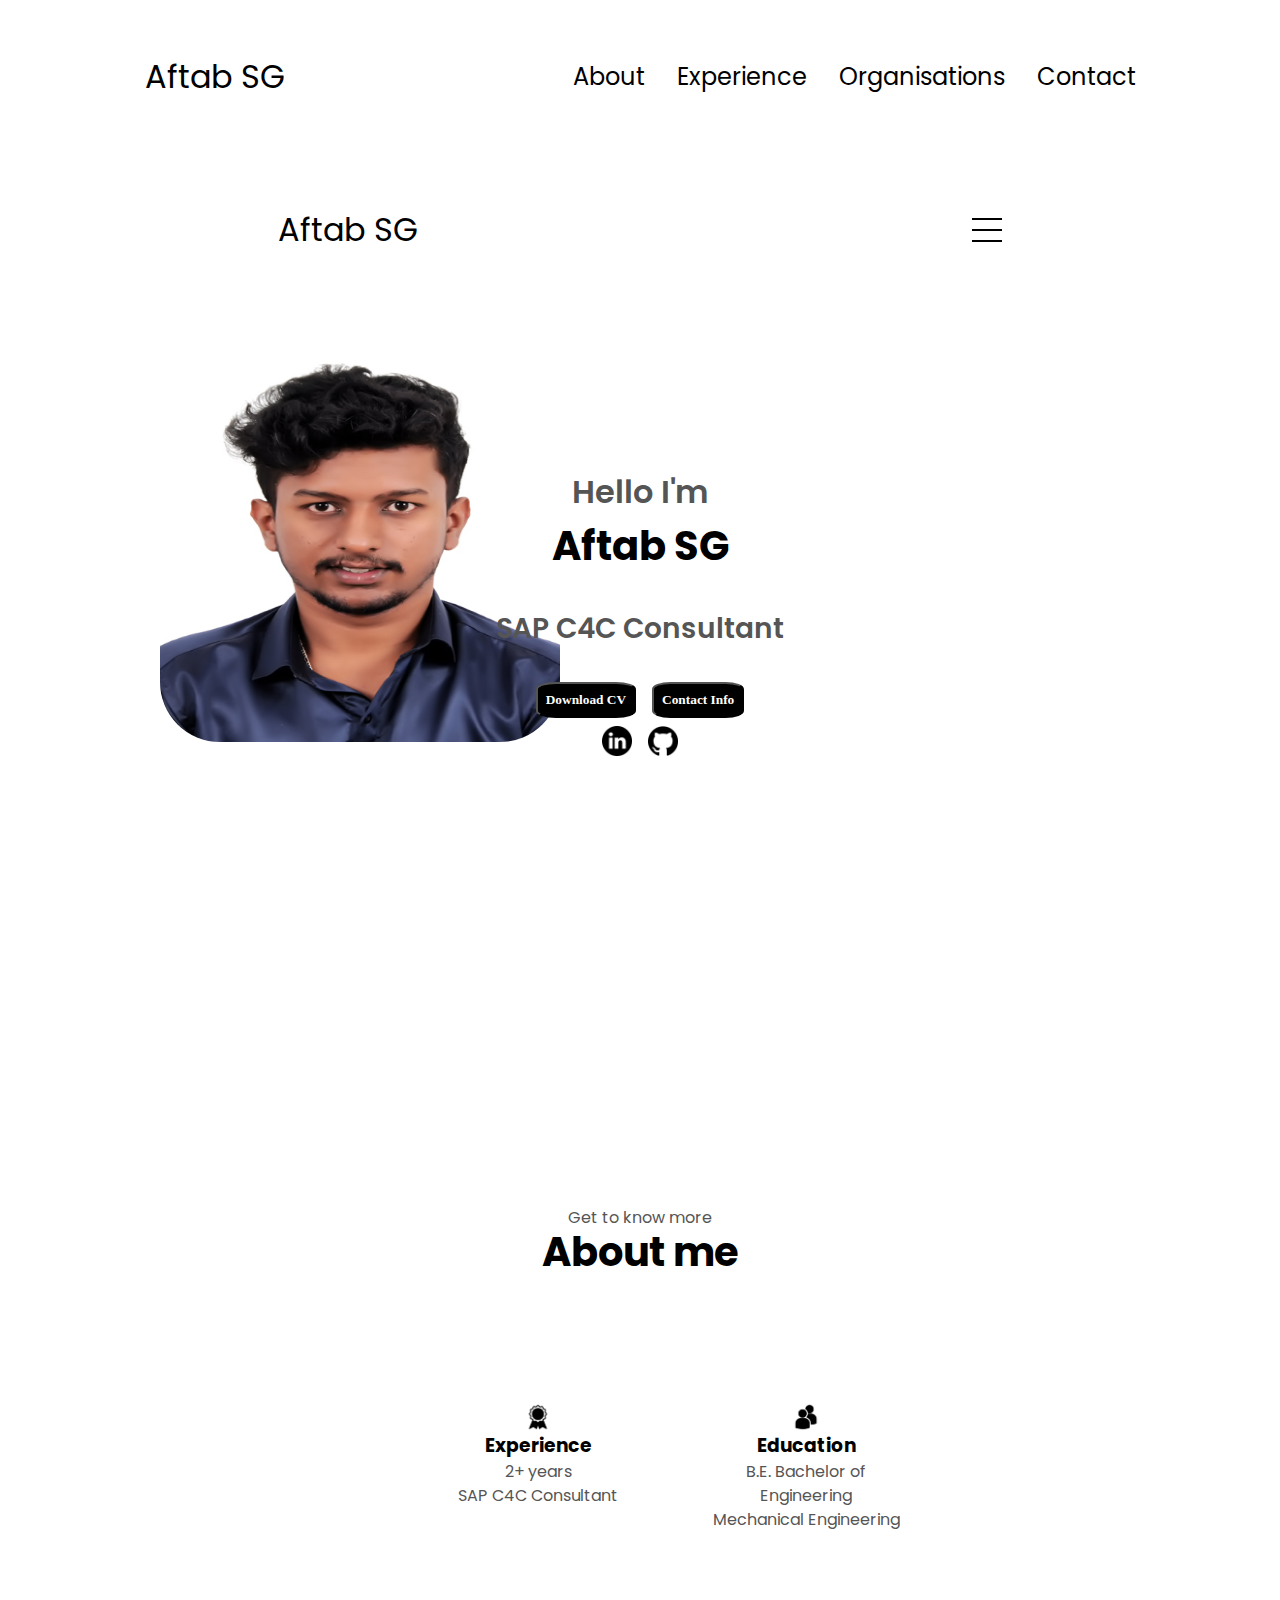
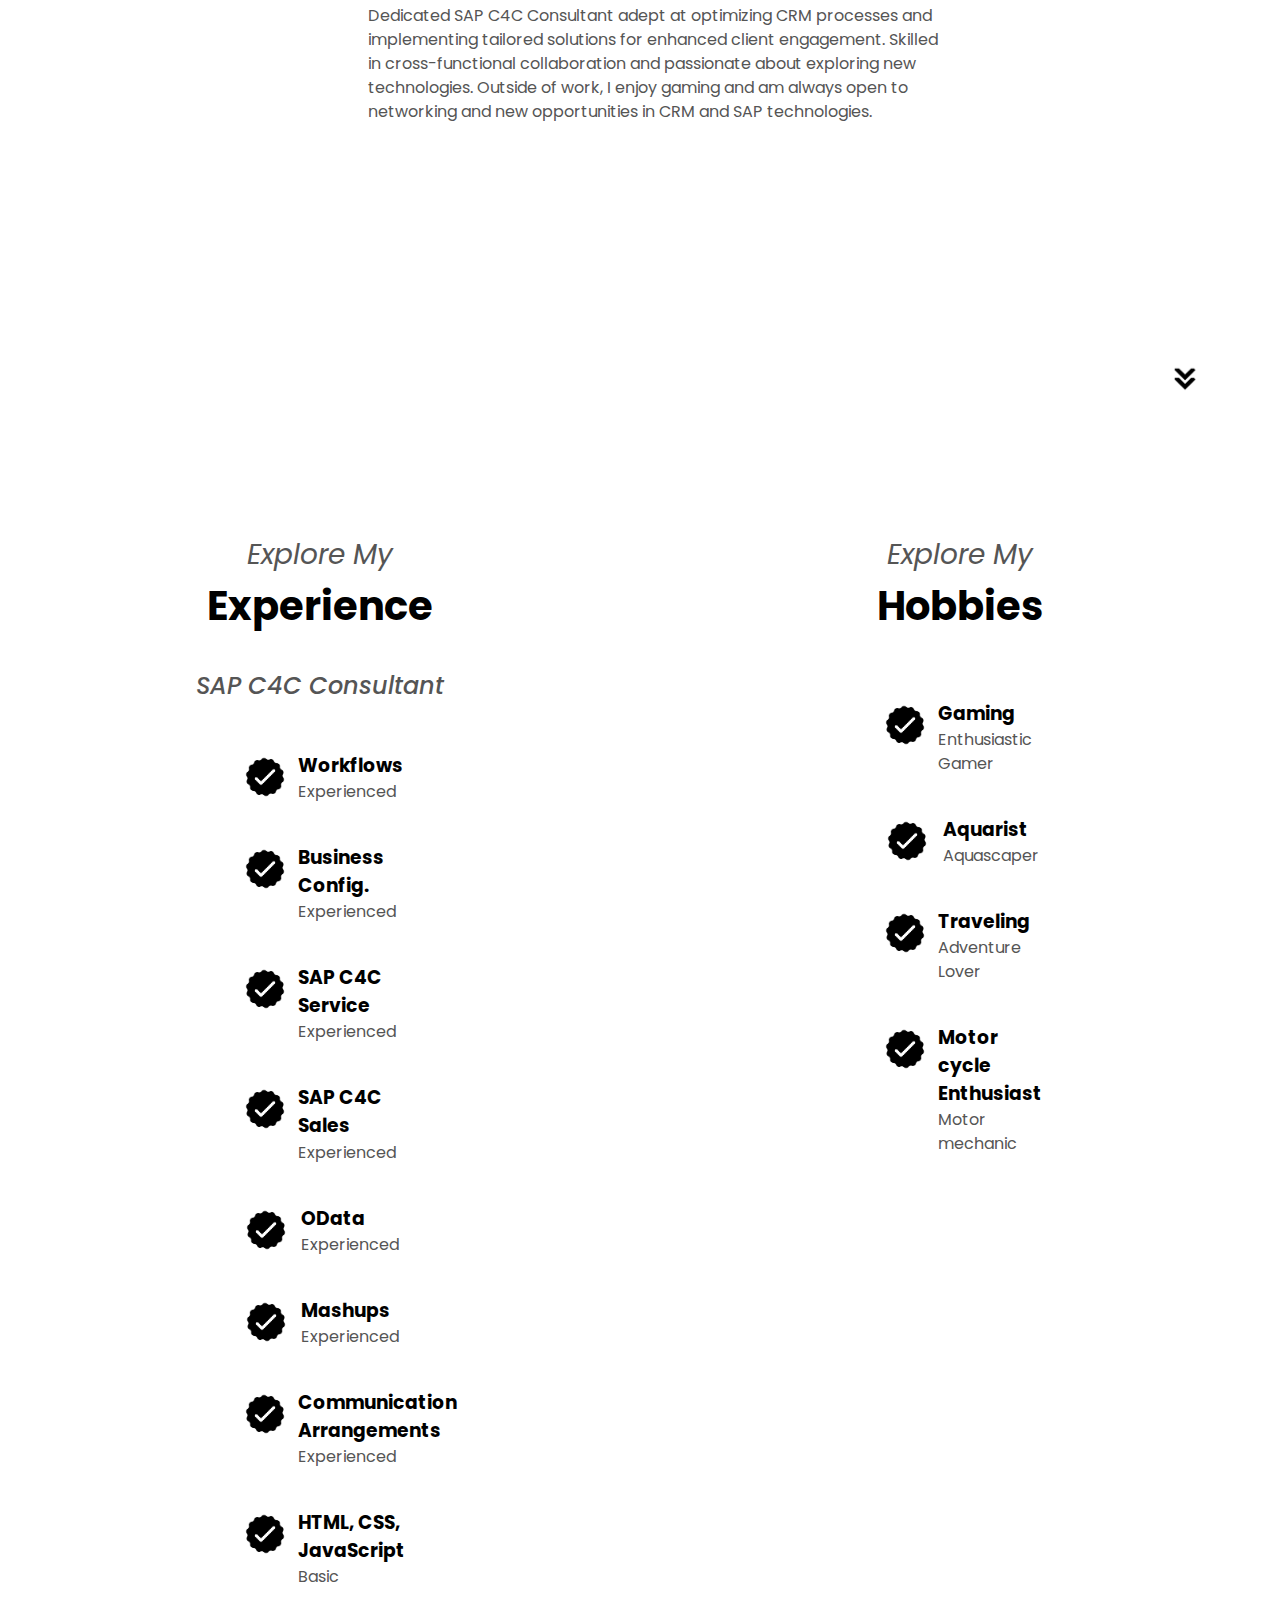
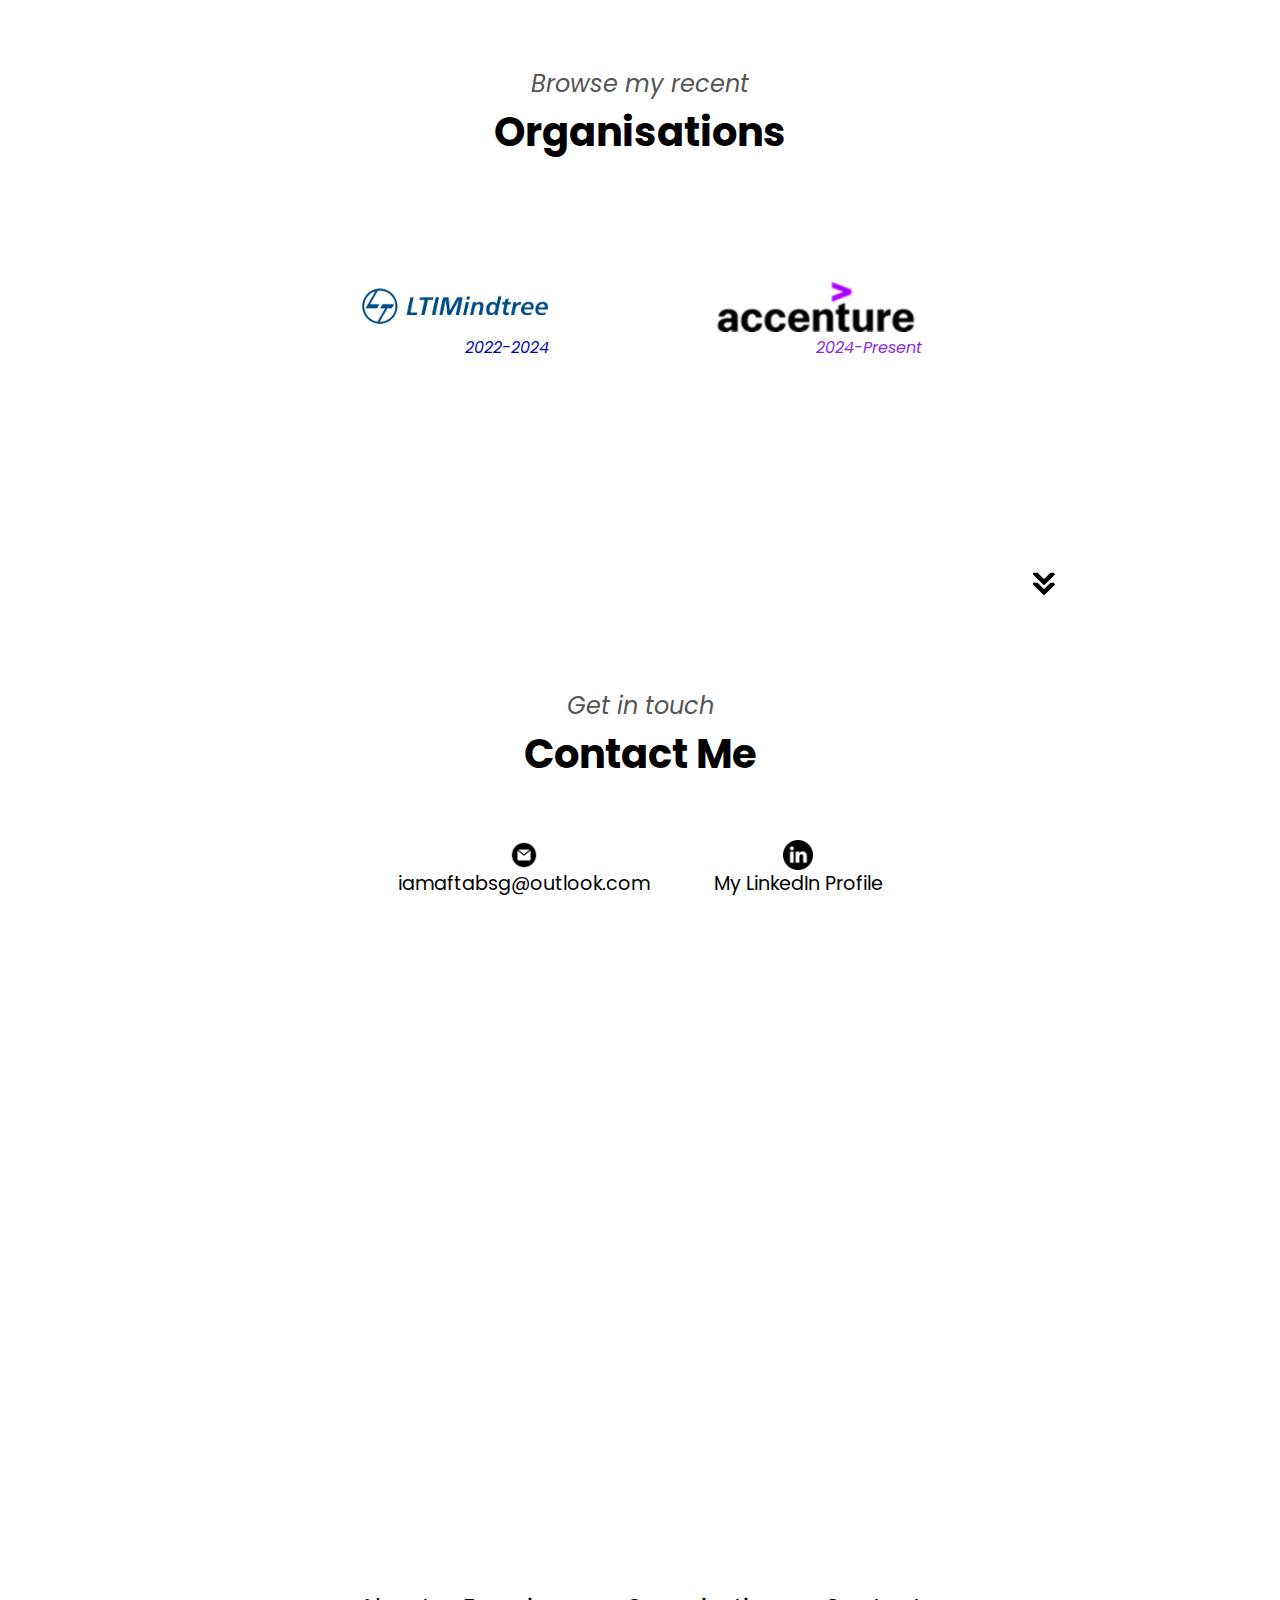
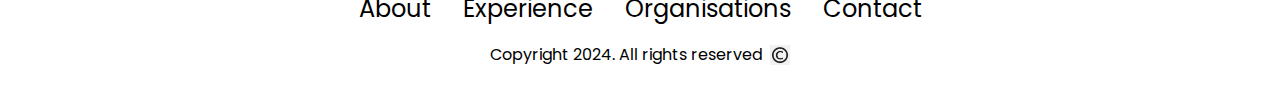
<file: index.html>
<!DOCTYPE html>
<html lang="en">
<head>
    <meta charset="UTF-8">
    <meta name="viewport" content="width=device-width, initial-scale=1.0">
    <title>My Portfolio</title>
    <link rel="stylesheet" href="style.css"/>
    <link rel="stylesheet" href="mediaqueries.css"/>
</head>
<body>
    <nav id="desktop-nav">
        <div class="logo"> Aftab SG</div>
        <div>
            <ul class="nav-links">
                <li><a href="#about"> About</a></li>
                <li><a href="#experience"> Experience</a></li>
                <li><a href="#organisation">Organisations</a></li>
                <li><a href="#contact">Contact</a></li>
            </ul>
        </div>
    </nav>
    <nav id="hamburger-icon">
        <div class="logo"> Aftab SG</div>
        <div class="hamburger-menu">
            <div class="hamburger-icon" onclick="togglemenu()"> 
                <span></span>
                <span></span>
                <span></span>
            </div>
            <div class="menu-links">
                <li><a href="#about" onclick="togglemenu()"> About</a></li>
                <li><a href="#experience" onclick="togglemenu()"> Experience</a></li>
                <li><a href="#organisation" onclick="togglemenu()">Organisation</a></li>
                <li><a href="#contact" onclick="togglemenu()">Contact</a></li>
            </div>
        </div>
    </nav>
    <section id="Profile">
        <div class="section__pic-container">
            <img src="./assets/aftab-pic.jpg" alt="Aftab SG profile picture"/>
        </div>
        <div class="section__text">
            <p class="section__text__p1"> Hello I'm</p>
            <h1 class="title">Aftab SG</h1>
            <p class="section__text__p2">SAP C4C Consultant</p>
            <div class="btn-container">
                <button class="btn btn-color-2" onclick="window.open('./assets/AftabResume.pdf')">Download CV</button>
                <button class="btn btn-color-1" onclick="location.href='./#contact'">Contact Info</button>
            </div>
            <div id="social-container">
                <img src="./assets/linkedin.png" alt="My Linkedin profile"
                class="icon" onclick="location.href='https://www.linkedin.com/in/aftab-s-g-3186a01a8'"/>
                <img src="./assets/github.png" alt="My github profile"
                class="icon" onclick="location.href='https://github.com/Aftabsg'"/>
            </div>
        </div>
    </section>
    <section id="about">
        <p class="section__text__p6"> Get to know more</p>
        <h1 class="title">About me</h1>
        <div class="section-container"></div>
        <div class="about-details-container">
            <div class="about-containers">
                <div class="details-container">
                    <img src="./assets/experience.png" alt="Experience icon"
                    class="icon"/>
                    <h3>Experience</h3>
                    <p> 2+ years <br/> SAP C4C Consultant</p>
                </div>
                <div class="details-container">
                    <img src="./assets/education.png" alt="Education icon"
                    class="icon"/>
                    <h3>Education</h3>
                    <p> B.E. Bachelor of Engineering <br/> Mechanical Engineering</p>
                </div>
            </div>
            <div class="text-container">
                <p> Dedicated SAP C4C Consultant adept at optimizing CRM processes and
                    implementing tailored solutions for enhanced client engagement. 
                    Skilled in cross-functional collaboration and passionate about exploring new technologies. 
                    Outside of work, I enjoy gaming and am always open to networking and 
                    new opportunities in CRM and SAP technologies.
                </p>
            </div>
        </div>
        <img src="./assets/arrow.png" alt="Arrow icon" class="icon arrow"
        onclick="location.href='./#experience'"/>
    </section>

    <!-- Experience and Hobbies Section -->
    <div id="experience-hobbies-container">
        <section id="experience">
            <p class="section__text__p4">Explore My</p>
            <h1 class="title">Experience</h1>
            <p class="myroletitle"> SAP C4C Consultant</p>
            <div class="experience-details-container">
                <div class="article-container">
                    <article>
                        <img src="assets/checkmark.png" alt="Experience icon" class="icon1"/>
                        <div>
                            <h3>Workflows</h3>
                            <p>Experienced</p>
                        </div>
                    </article>
                    <article>
                        <img src="assets/checkmark.png" alt="Experience icon" class="icon1"/>
                        <div>
                            <h3>Business Config.</h3>
                            <p>Experienced</p>
                        </div>
                    </article>
                    <article>
                        <img src="assets/checkmark.png" alt="Experience icon" class="icon1"/>
                        <div>
                            <h3>SAP C4C Service</h3>
                            <p>Experienced</p>
                        </div>
                    </article>
                    <article>
                        <img src="assets/checkmark.png" alt="Experience icon" class="icon1"/>
                        <div>
                            <h3>SAP C4C Sales</h3>
                            <p>Experienced</p>
                        </div>
                    </article>
                    <article>
                        <img src="assets/checkmark.png" alt="Experience icon" class="icon1"/>
                        <div>
                            <h3>OData</h3>
                            <p>Experienced</p>
                        </div>
                    </article>
                    <article>
                        <img src="assets/checkmark.png" alt="Experience icon" class="icon1"/>
                        <div>
                            <h3>Mashups</h3>
                            <p>Experienced</p>
                        </div>
                    </article>
                    <article>
                        <img src="assets/checkmark.png" alt="Experience icon" class="icon1"/>
                        <div>
                            <h3>Communication Arrangements</h3>
                            <p>Experienced</p>
                        </div>
                    </article>
                    <article>
                        <img src="assets/checkmark.png" alt="Experience icon" class="icon1"/>
                        <div>
                            <h3>HTML, CSS, JavaScript</h3>
                            <p>Basic</p>
                        </div>
                    </article>
                </div>
            </div>
            <img src="./assets/arrow.png" alt="Arrow icon1" class="icon_arrow1"
        onclick="location.href='./#organisation'"/>
        </section>
    
        <section id="hobbies">
            <p class="section__text__p4">Explore My</p>
            <h1 class="title">Hobbies</h1>
            <div class="hobbies-details-container">
                <div class="article-container">
                    <article>
                        <img src="assets/checkmark.png" alt="Hobbies icon" class="icon1"/>
                        <div>
                            <h3>Gaming</h3>
                            <p>Enthusiastic Gamer</p>
                        </div>
                    </article>
                    <article>
                        <img src="assets/checkmark.png" alt="Hobbies icon" class="icon1"/>
                        <div>
                            <h3>Aquarist</h></h3>
                            <p>Aquascaper</p>
                        </div>
                    </article>
                    <article>
                        <img src="assets/checkmark.png" alt="Hobbies icon" class="icon1"/>
                        <div>
                            <h3>Traveling</h3>
                            <p>Adventure Lover</p>
                        </div>
                    </article>
                    <article>
                        <img src="assets/checkmark.png" alt="Hobbies icon" class="icon1"/>
                        <div>
                            <h3>Motor cycle Enthusiast</h3>
                            <p>Motor mechanic</p>
                        </div>
                    </article>
                </div>
            </div>
        </section>
    </div>
    <section id="organisation"></section>
        <p class="section__text__p5"> Browse my recent</p>
        <h1 class="title">Organisations</h1>
        <div class="section-container"></div>
        <div class="about-details-container">
            <div class="about-containers">
                <div class="about-containers">
                    <div class="details-container">
                        <img src="./assets/ltimindtree.png" alt="ltimindtreeicon"
                        class="icon3"/>
                        
                <div class="year-below-icon1">2022-2024</div>
                    </div>
                    <div class="details-container">
                        <img src="./assets/accenture.png" alt="accenturelogo"
                        class="icon3"/>
                        
                        <div class="year-below-icon">2024-Present</div>
                    </div>
                </div>
            </div>
            
        </div>
        <img src="./assets/arrow.png" alt="Arrow icon2" class="icon_arrow2"
        onclick="location.href='./#contact'"/>
    </section>

    

    <section id="contact">
        <p class="section__text__p5">Get in touch</p>
        <h1 class="title">Contact Me</h1>
        <div class="contact-container">
            <div class="icon-text-container">
                <div class="details-container">
                    <img src="./assets/email.png" alt="email" class="icon" 
                    onclick="location.href='mailto:iamaftabsg@outlook.com'"/>
                    <a href="mailto:iamaftabsg@outlook.com" class="text">iamaftabsg@outlook.com</a> 
                </div>
                <div class="details-container">
                    <img src="./assets/linkedin.png" alt="linkedin" class="icon"
                    onclick="location.href='https://www.linkedin.com/in/aftab-s-g-3186a01a8'"/>
                    <a href='https://www.linkedin.com/in/aftab-s-g-3186a01a8' class="text">My LinkedIn Profile</a> 
                </div>
            </div>
        </div>
    </section>
    <footer>
        <nav>
            <div class="nav-links-container">
                <ul class="nav-links">
                    <li> <a href="#about"> About</a></li>
                    <li> <a href="#experience"> Experience</a></li>
                    <li> <a href="#organisation"> Organisations</a></li>
                    <li> <a href="#contact"> Contact</a></li>

                </ul>
                <div class="copyright-container">
                    <p class="copyright_text">Copyright 2024. All rights reserved</p>
                    <img src="./assets/copyright.jpg" alt="Copyright Icon" class="icon5" />
                  </div>
            </div>
        </nav>
        
    </footer>
    
    
    
    <script src="script.js"></script>
</body>
</html>
</file>
<file: style.css>
/* GENERAL */
@import url('https://fonts.googleapis.com/css2?family=Poppins:ital,wght@0,300;0,500;0,600;1,500&display=swap');
* {
  margin: 0;
  padding: 0;
}

body {
  font-family: "Poppins", sans-serif;
}

html {
  scroll-behavior: smooth;
}

p {
  color: rgb(85, 85, 85);
}

/* TRANSITION */
a, .btn {
  transition: all 300ms ease;
}

/* DESKTOP NAV */
nav, .nav-links {
  display: flex;
}

nav {
  justify-content: space-around;
  align-items: center;
  height: 17vh;
}

.nav-links {
  gap: 2rem;
  list-style: none;
  font-size: 1.5rem;
}

a {
  color: black;
  text-decoration: none;
}

a:hover {
  color: grey;
  text-decoration: underline;
  text-underline-offset: 1rem;
  text-decoration-color: rgb(181, 181, 181);
}

.logo {
  font-size: 2rem;
}

.logo:hover {
  cursor: default;
}

/* HAMBURGER MENU */
#hamburger-nav {
  display: none;
}

.hamburger-menu {
  position: relative;
  display: inline-block;
}

.hamburger-icon {
  display: flex;
  flex-direction: column;
  justify-content: space-between;
  height: 24px;
  width: 30px;
  cursor: pointer;
}

.hamburger-icon span {
  width: 100%;
  height: 2px;
  background-color: black;
  transition: all 0.3s ease-in-out;
}

.menu-links {
  position: absolute;
  top: 100%;
  right: 0;
  background-color: white;
  width: fit-content;
  max-height: 0;
  overflow: hidden;
  transition: all 0.3s ease-in-out;
}

.menu-links a {
  display: block;
  padding: 10px;
  text-align: center;
  font-size: 1.5rem;
  color: black;
  text-decoration: none;
}

.menu-links li {
  list-style: none;
}

.menu-links.open {
  max-height: 300px;
}

.hamburger-icon.open span:first-child {
  transform: rotate(45deg) translate(10px, 5px);
}

.hamburger-icon.open span:nth-child(2) {
  opacity: 0;
}

.hamburger-icon.open span:last-child {
  transform: rotate(-45deg) translate(10px, -5px);
}

/* Sections */
section {
  padding-top: 4vh;
  height: 96vh;
  margin: 0 10rem;
  box-sizing: border-box;
}

.section-container {
  display: flex;
}

/* Profile Section */
#profile {
  display: flex;
  justify-content: space-between;
  align-items: center;
  gap: 2rem;
  height: 80vh;
  
}

.section__pic-container {
  height: 100px;
  width: 100px;
  margin-left: 15rem;
  margin-bottom: 5rem;
  order: 2;
}

.section__pic-container img {
  border-radius: 25%;
  height: 400px;
  margin-top: 0;
}

.section__text {
  display: flex;
  flex-direction: column;
  align-items: center;
  text-align: center;
  margin-top: 10vh;
  flex: 1; /* Ensure it takes up the proper space */
}

.section__text p {
  font-weight: 600;
  margin-top: -4rem;
}

.section__text__p1 {
  font-size: 2rem;
  margin-bottom: 0.5rem; /* Fixing margin */
  text-align: left;
}

.section__text__p2 {
  font-size: 1.75rem;
  margin-bottom: 2rem;
  padding-top: 4rem;
}

.title {
  font-size: 3rem;
  text-align: center;
  margin-top: -0.5rem;
}

#social-container {
  display: flex;
  justify-content: center;
  margin-top: 0.5rem;
  gap: 1rem;
}

/* Icons */
.icon {
  cursor: pointer;
  height: 2rem;
}

.icon:hover {
  height: 4rem;
}

/* Buttons */
.btn-container {
  display: flex;
  justify-content: center;
  gap: 1rem;
  margin-bottom: 0rem;
}

.btn {
  background-color: black;
  font-weight: 600;
  transition: all 300ms ease;
  padding: 0.5rem;
  border-radius: 20%;
  font-family: cursive;
  color: white;
}

.btn:hover {
  background-color: greenyellow;
  cursor: pointer;
  height: 4rem;
  width: 8rem;
}

/* About Section */
#about {
  margin-top: 0;
  position: relative;
  text-align: center;
}

.section__text__p3 {
  font-size: 1.75rem;
  margin-bottom: 0.5rem;
  margin-top: 0rem;
  text-align: center;
  font-style: italic;
}

.about-containers {
  gap: 2rem;
  margin-bottom: 2rem;
  margin-top: 2rem;
}

.about-details-container {
  justify-content: center;
  flex-direction: column;
}

.about-containers, .about-details-container {
  display: flex;
  align-items: center;
  margin-left: 2rem;
}

.arrow {
  position: absolute;
  right: -5rem;
  bottom: 2.5rem;
}

.text-container {
  text-align: justify;
  margin-left: 10rem;
  margin-right: 10rem;
}

.details-container {
  padding: 1.5rem;
  flex: 1;
  background: white;
  border-radius: 2rem;
  border: rgb(53, 53, 53) 0rem solid;
  border-color: rgb(163, 163, 163);
  text-align: center;
}

.section__text__p4 {
  font-size: 1.75rem;
  margin-bottom: 0.5rem;
  margin-top: 0rem;
  text-align: center;
  font-style: italic;
}

.experience-sub-title {
  text-align: center;
}

.icon1 {
  height: 50px;
  margin-left: 0rem;
}

.text-container {
  padding: 1.5rem;
  flex: 1;
  background: white;
  border-radius: 2rem;
  border: rgb(53, 53, 53) 0rem solid;
  border-color: rgb(163, 163, 163);
  text-align: left;
  flex-direction: column;
  justify-content: space-around;
}

article {
  display: flex;
  justify-content: space-around;
  width: 10rem;
}

/* Experience Section */
#experience {
  position: relative;
}

.experience-sub-title {
  color: rgb(85, 85, 85);
  font-weight: 600;
  font-size: 1.75rem;
  margin-bottom: 2rem;
}

.experience-details-container {
  display: flex;
  justify-content: center;
  flex-direction: column;
}

.article-container {
  display: flex;
  text-align: initial;
  flex-wrap: wrap;
  flex-direction: row;
  gap: 2.5rem;
  justify-content: space-around;
}

article {
  display: flex;
  width: 10rem;
  justify-content: space-around;
  gap: 0.5rem;
}

article .icon {
  cursor: default;
}

/* Hobbies Section */
#experience-hobbies-container {
  display: flex;
  justify-content: space-around;
  margin-top: 4rem;
}

#hobbies {
  display: flex;
  flex-direction: column;
  align-items: center;
  width: 50%;
}

#experience {
  display: flex;
  flex-direction: column;
  align-items: center;
  width: 50%;
}

.hobbies-details-container,
.experience-details-container {
  display: flex;
  flex-direction: column;
  justify-content: center;
  align-items: center;
}

.article-container {
  display: flex;
  justify-content: space-around;
  width: 100%;
  margin-top: 2rem;
}

.myroletitle{
  font-size: 1.5rem;
  margin-bottom: 1rem;
  font-style: italic;
  font-weight: 500;
}

.icon_arrow1 {
  position: absolute; /* Make the position absolute */
  bottom: 0px; /* Adjust the distance from the bottom */
  right: -850px; /* Adjust the distance from the right */
  cursor: pointer; /* Optional: changes cursor to pointer */
  height: 2rem;
  width: 2rem;
}
.icon_arrow1:hover {
  height: 4rem;
  width: 4rem;
}

/* Organisations section */
#organisation{
  display: flex;
}

.about-containers {
  display: flex; /* Use flexbox to layout items in a row */
  justify-content: center; /* Center the icons horizontally */
  align-items: flex-start; /* Align items at the start to maintain equal top margin */
  gap: 2rem; /* Add space between the icons */
}

.details-container {
  display: flex; /* Ensure the icon is centered within its container */
  align-items: center; /* Center icon vertically */
}

/* Optionally, add margin to the icons */
.icon3 {
  margin-top: -2rem; /* Adjust this value for desired spacing */
  height: 50px; /* Set a fixed height for consistency */
  margin-left: -2.5rem;
  margin-right: 4rem;
}
.ltimindtreeicon{
  height: 25rem;
}
.icon3:hover{
  height: 4rem;
}

.section__text__p5{
  font-size: 1.75rem;
  margin-bottom: 0.5rem;
  margin-top: 0rem;
  text-align: center;
  font-style: italic;
  margin-top:-35rem;
}

.about-containers {
  display: flex;
  justify-content: center; /* Center the items */
  gap: 2rem; /* Space between items */
}

.details-container {
  display: flex;
  flex-direction: column; /* Stack items vertically */
  align-items: center; /* Center items horizontally */
  text-align: center; /* Center text */
}

/* Accenture logo */
.text-below-icon,
.year-below-icon {
  margin-top: 0.5rem; /* Space between the image and the text */
}

.year-below-icon {
  font-size: 0.9rem; /* Adjust font size as needed */
  color: rgb(150, 150, 150); /* Adjust color */
}


.year-below-icon {
  text-align: center; /* Center the year text */
  margin-top: 0.25rem; /* Space between the organization name and the year */
  font-size: 1rem; /* Adjust font size as needed */
  color: blueviolet; /* Adjust color to differentiate it */
  font-style: italic;
  
}

/* LTIMindtree logo */

.text-below-icon,
.year-below-icon1 {
  margin-top: 0.5rem; /* Space between the image and the text */
}

.year-below-icon1 {
  font-size: 0.9rem; /* Adjust font size as needed */
  color: rgb(150, 150, 150); /* Adjust color */
}


.year-below-icon1 {
  text-align: center; /* Center the year text */
  margin-top: 0.25rem; /* Space between the organization name and the year */
  font-size: 1rem; /* Adjust font size as needed */
  color: #030CAB; /* Adjust color to differentiate it */
  font-style: italic;
  
}


.icon_arrow2:hover {
  height: 4rem;
  width: 4rem;
}
.icon_arrow2{
  position: absolute; /* Make the position absolute */
  bottom: -2200px; /* Adjust the distance from the bottom */
  right:0px; /* Adjust the distance from the right */
  cursor: pointer; /* Optional: changes cursor to pointer */
  height: 2rem;
  width: 2rem;
}

/* Contact me section */

.details-container2 {
  padding: 1.5rem;
  flex: 1;
  background: white;
  border-radius: 2rem;
  border: rgb(53, 53, 53) 1rem solid;
  border-color: rgb(163, 163, 163);
  text-align: center;
}

.icon-text-container {
  display: flex; /* Enables flexbox for side by side */
  align-items: center; /* Vertically centers the items */
}

.icon4{
  width: 50px; /* Set width of the icon */
  height: auto; /* Maintain aspect ratio */
  margin-right: 10px; /* Space between icon and text */
}
.icon4:hover{
  height: 4rem;
  width: 4rem;
}

.year-text {
  text-align: center; /* Center the text below the icon and text */
  margin-top: 5px; /* Space between the icon/text and the year */
}


.organisation{
  margin-bottom: 4rem;
}

/* Contact Section CSS */
#contact {
  text-align: center;
  padding: 0; /* Add padding for top and bottom */
  
  margin-top: 50rem; /* Add space above to prevent overlap */
}

.section__text__p5 {
  font-size: 1.5rem;
  margin-bottom: 0.5rem;
}

.title {
  font-size: 2.5rem;
  margin-bottom: 2rem;
}

.contact-container {
  display: flex;
  flex-direction: column;
  align-items: center;
  gap: 1.5rem;
}

.icon-text-container {
  display: flex;
  align-items: center;
  gap: 1rem; /* Increased gap for better spacing */
}

.icon {
  width: 30px; 
  height: 30px; 
  cursor: pointer;
}

.text {
  font-size: 1.2rem; 
  color: black; /* Ensure text color is set */
}

/* Footer Section */
#footer {
  padding: 2rem 0;
  margin-top: 4rem;
  background-color: #f8f8f8; /* Light background for visibility */
  color: black; /* Ensure text is visible */
}

/* Center the copyright text and icon */
.copyright-container {
  display: flex;
  justify-content: center;
  align-items: center;
  gap: 0.5rem; /* Adjust gap between text and icon */
  margin-top: 1rem;
}

.copyright_text {
  font-size: 1rem;
  color: black; /* Set to black for better visibility */
}

.icon5 {
  width: 20px;
  height: 20px;
}

/* Ensure text is visible on hover */
.copyright_text:hover {
  color: grey;
}

/* Footer Section */
#footer {
    padding: 2rem 0;
    margin-top: 4rem;
    background-color: #f8f8f8; /* Light background for visibility */
    color: black; /* Ensure text is visible */
}

/* Center the copyright text and icon */
.copyright-container {
    display: flex;
    justify-content: center;
    align-items: center;
    gap: 0.5rem; /* Adjust gap between text and icon */
    margin-top: 1rem;
}

.copyright_text {
    font-size: 1rem;
    color: black; /* Set to black for better visibility */
}

.icon5 {
    width: 20px;
    height: 20px;
}

/* Ensure text is visible on hover */
.copyright_text:hover {
    color: grey;
}
</file>
<file: mediaqueries.css>
/* Mobile Styles (Pixel 7) */
@media screen and (max-width: 414px) {
    body {
        min-height: 100vh;
        padding: 0;
        margin: 0;
        font-family: "Poppins", sans-serif;
        line-height: 1.5;
        background-color: #fff;
        display: block;
        margin-left: 2rem;
    }
    .hamburger-icon, .logo{
        display: none;
    }

    /* Profile section */
    #profile {
        flex-direction: column;
        align-items: center;
        margin-bottom: 3rem;
        margin-top: 2rem;
        height: auto;
        padding: 1rem;
        width: 100%;
    }

    /* Stack content vertically */
    .section-container {
        flex-direction: column;
        align-items: center;
        text-align: center;
        padding: 1rem;
        margin: 0;
    }

    /* Adjust text size and padding for smaller screens */
    .title, .section__text__p1 {
        font-size: 1.25rem;
        margin-top: 1rem;
        padding: 0.5rem;
    }

    /* Profile image size for mobile */
    .section__pic-container img {
        width: 150px;
        height: 150px;
        margin-top: 1rem;
    }

    /* Contact section */
    .contact-container {
        gap: 1rem;
        padding: 1rem;
    }

    /* Text container adjustments */
    .text-container {
        display: flex;
        flex-direction: column;
        justify-content: center;
        align-items: center;
        padding: 1rem;
        margin:0rem;
        width: 200px;
        height: 100px;
    }

    .organisation.about-containers, .btn-container, .social-container, .about-containers {
        margin: 1rem auto;
        width: 100%;
        text-align: center;
    }
    .icon_arrow2,icon_arrow1{
        display: none;
    }
    .about-containers{
        margin-left: 5rem;
    }
    .organisation.section__text__p5{
        margin-left: 5rem;
    }

    /* Adjust for footer */
    #footer {
        margin-top: 2rem;
        margin-bottom: -5rem;
    }
    .nav-links-container{
        margin-top: -5rem;
    }
}

/* Desktop Styles (Edge and other larger screens) */
@media screen and (min-width: 1100px) {
    body {
        padding: 0;
        margin: 0;
        font-family: "Poppins", sans-serif;
        line-height: 1.5;
    }

    /* Main section layout */
    .section-container {
        display: flex;
        justify-content: space-between;
        align-items: flex-start;
        padding: 1rem;
        padding-left: 50rem; /* Move the section right */
    }

    /* Profile picture styling */
    .section__pic-container {
        margin-left: 0rem; /* Move pic to the left by 20rem */
    }

    .section__pic-container img {
        width: 400px;
        height: 400px;
        border-radius: 15%;
    }

    /* Text container adjustments */
    .text-container {
        display: flex;
        flex-direction: row;
        justify-content: space-between;
        align-items: flex-start;
        padding: 1rem;
        margin-left: 10rem; /* Moved to the right */
        width: auto;
    }

    /* Organization section */
    #organization {
        margin-left: 25rem; /* Move organization section to the right */
    }

    /* Footer alignment */
    #footer {
        margin-top: 2rem;
        text-align: center;
    }
    .icon_arrow2 {
        position: absolute; /* Make the position absolute */
        bottom: -2900px; /* Adjust the distance from the bottom */
        right:0px; /* Adjust the distance from the right */
        cursor: pointer; /* Optional: changes cursor to pointer */
        height: 2rem;
        width: 2rem;
        right: 220px;
    }
}
</file>
